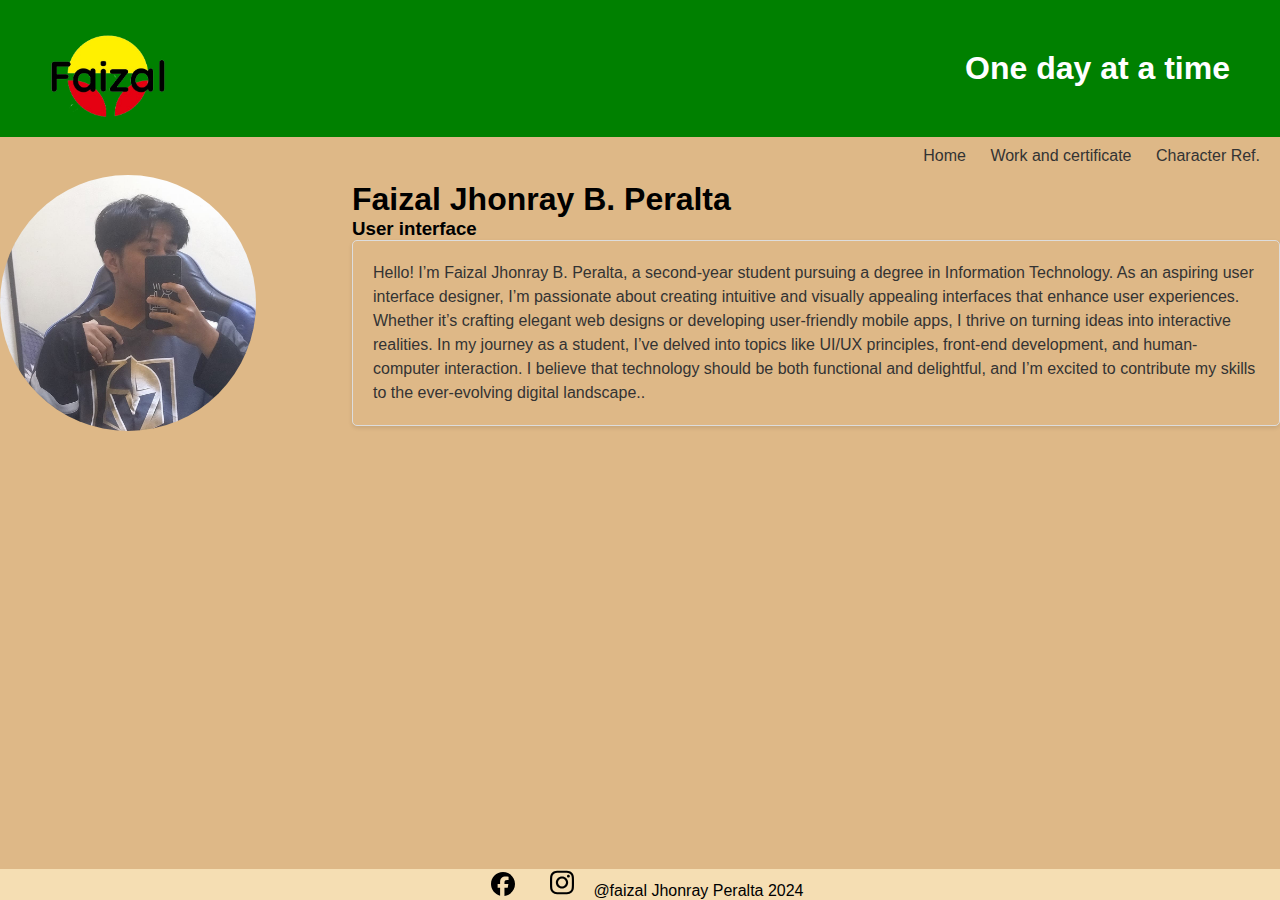
<file: index.html>
<!DOCTYPE html>
<html lang="en">
<head>
  <meta charset="UTF-8">
  <meta name="viewport" content="width=device-width, initial-scale=1.0">
  <link rel="stylesheet" href="style.css">
  <title>Portfolio</title>
</head>
<body>

  <header class="header">
    <h1>One day at a time</h1>
    <div class="logo">
        <img src="image/Screenshot_2024-03-12_175210-removebg-preview.png" alt="">
    </div>
</header>

<div class="head">    
    <nav class="hea1">
        <a href="index.html">Home</a> 
        <a href="work.html">Work and certificate</a>
        <a href="ref.html">Character Ref.</a>
    </nav>
</div>

<div class="info">
  <img src="image/Profile picture.jpg" alt="">
<div class="info22 ">
  <h1>Faizal Jhonray  B. Peralta </h1>
<h3>User interface</h3>
  <span class="infoma">Hello! I’m Faizal Jhonray B. Peralta, a second-year student pursuing a degree in Information Technology. As an aspiring user interface designer, I’m passionate about creating intuitive and visually appealing interfaces that enhance user experiences. Whether it’s crafting elegant web designs or developing user-friendly mobile apps, I thrive on turning ideas into interactive realities. 
    In my journey as a student, I’ve delved into topics like UI/UX principles, front-end development, and human-computer interaction. I believe that technology should be both functional and delightful, and I’m excited to contribute my skills to the ever-evolving digital landscape..</span>

</div>
</div>

<footer class="footer">
  <a href="https://www.facebook.com/faizal.peralta.96?mibextid=ZbWKwL" target="_blank"><img src="image/facebook.svg" alt=""></a>
  <a href="https://www.instagram.com/irayjhon" target="_blank"><img src="image/instagram.svg" alt=""></a>
  <span>@faizal Jhonray Peralta 2024</span>
</footer>


</body>
</html>
</file>
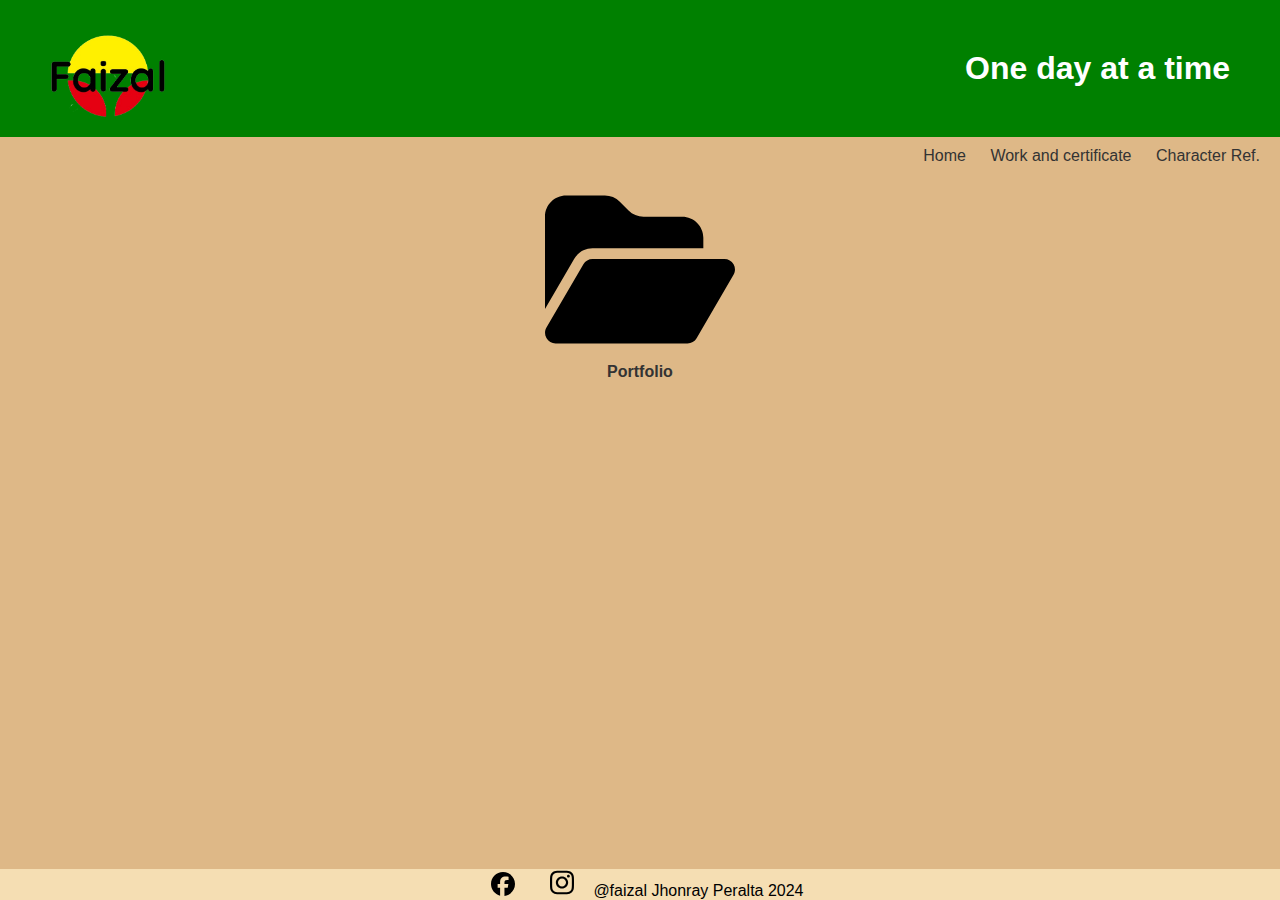
<file: ref.html>
<!DOCTYPE html>
<html lang="en">
<head>
    <meta charset="UTF-8">
    <meta name="viewport" content="width=device-width, initial-scale=1.0">
    <link rel="stylesheet" href="style.css">
    <title>Document</title>
</head>
<body>
    <header class="header">
        <h1>One day at a time</h1>
        <div class="logo">
            <img src="image/Screenshot_2024-03-12_175210-removebg-preview.png" alt="">
        </div>
    </header>
    
    <div class="head">    
        <nav class="hea1">
            <a href="index.html">Home</a> 
            <a href="work.html">Work and certificate</a>
            <a href="ref.html">Character Ref.</a>
        </nav>
</div>

<div class="folderpage">
</a>
<a href="https://faizaljhonrayperalta.jobs180.com/">
    <img src="image/folder-open-solid.svg" alt="Folder Icon" width="190px">
    <h1>Portfolio</h1>
</a>
</div>
    </body>

    <footer class="footer">
        <a href="https://www.facebook.com/faizal.peralta.96?mibextid=ZbWKwL" target="_blank"><img src="image/facebook.svg" alt=""></a>
        <a href="https://www.instagram.com/irayjhon" target="_blank"><img src="image/instagram.svg" alt=""></a>
        <span>@faizal Jhonray Peralta 2024</span>
      </footer>
</html>
</file>
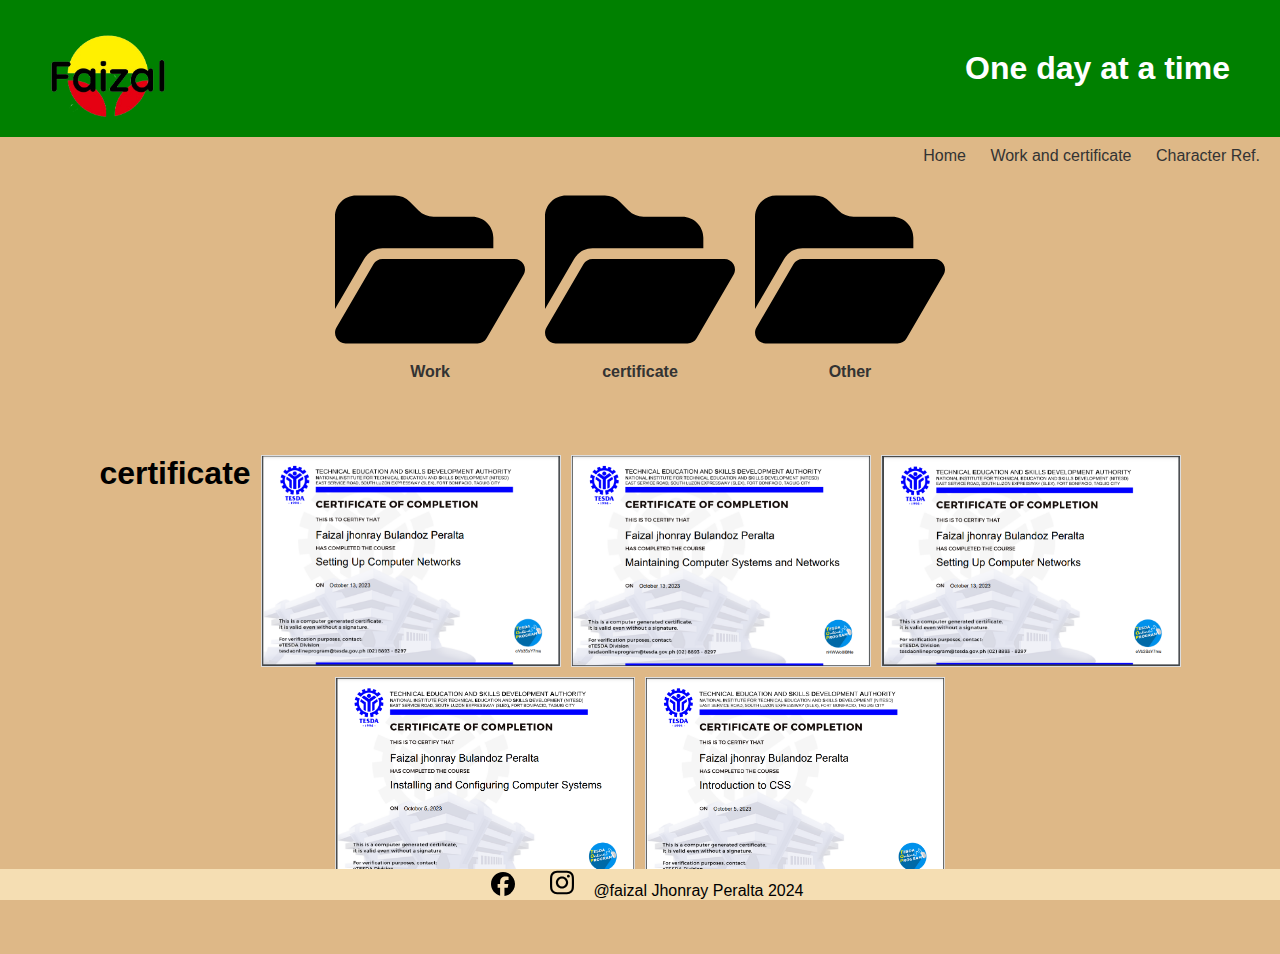
<file: work.html>
<!DOCTYPE html>
<html lang="en">
<head>
    <meta charset="UTF-8">
    <meta name="viewport" content="width=device-width, initial-scale=1.0">
    <link rel="stylesheet" href="style.css">
    <title>Document</title>
</head>
<body>
    <header class="header">
        <h1>One day at a time</h1>
        <div class="logo">
            <img src="image/Screenshot_2024-03-12_175210-removebg-preview.png" alt="">
        </div>
    </header>
    
    <div class="head">    
        <nav class="hea1">
            <a href="index.html">Home</a> 
            <a href="work.html">Work and certificate</a>
            <a href="ref.html">Character Ref.</a>
            </nav>
    </div>

    <div class="folderpage">
        

    <a href="https://drive.google.com/drive/folders/1NCLYkUXxqkKJFbgIOgjex2NZuKv58uG6?usp=sharing">
        <img src="image/folder-open-solid.svg" alt="Folder Icon" width="190px">
        <h1>Work</h1>
    </a>
    <a href="https://drive.google.com/drive/folders/1JESDRwTtbZqLF9KMHtCUX4lW76YfnnHi?usp=sharing">
        <img src="image/folder-open-solid.svg" alt="Folder Icon" width="190px">
        <h1>certificate</h1>
    </a>
    <a href="your_destination_page.html">
        <img src="image/folder-open-solid.svg" alt="Folder Icon" width="190px">
        <h1>Other</h1>
    </a>
  </div>



<div class="ceti">

    <h1>certificate</h1>

    <img src="image/Screenshot 2024-03-18 171221.png" alt="">
    <img src="image/Screenshot 2024-03-18 171305.png" alt="">
    <img src="image/Screenshot 2024-03-18 171853.png" alt="">
    <img src="image/Screenshot 2024-03-18 171957.png" alt="">
    <img src="image/Screenshot 2024-03-18 172547.png" alt="">

</div>

<div class="work">

<h1>     </h1>


</div>


     </body>

     <footer class="footer">
        <a href="https://www.facebook.com/faizal.peralta.96?mibextid=ZbWKwL" target="_blank"><img src="image/facebook.svg" alt=""></a>
        <a href="https://www.instagram.com/irayjhon" target="_blank"><img src="image/instagram.svg" alt=""></a>
        <span>@faizal Jhonray Peralta 2024</span>
      </footer>
</html>
</file>
<file: style.css>
* {
  margin: 0;
  padding: 0;
  box-sizing: border-box;
}


body {
  font-family: Arial, sans-serif;
  background-color: burlywood;
  overflow-y: scroll;
}



.header {
  background-color: green;
  color: #fff;
  padding: 50px;
  text-align: right;
}

.logo {
  position: absolute;
  top: 10px;
  left: 10px; 
}
.logo img {
  width: 190px;
  height: auto;
}


.head {
  background-color: burlywood;
  padding: 10px;
  text-align: right;
}

.head .hea1 a {
  color: #333;
  text-decoration: none;
  margin: 0 10px;
}

.head .hea1 a:hover {
  color: #666;
}

/* .info .info22{
  margin-bottom: 90%;
  margin-left: 26%;
} */

.info {
  display: flex;
  gap: 6rem;
}

.info22 {
  display: flex;
  flex-direction: column;
  justify-content: center;
  /* align-items: ; */
}

.info img {
  width: 20%;
  border-radius: 50%;
}

.infoma {
  font-family: Arial, sans-serif;
  font-size: 16px;
  line-height: 1.5;
  color: #333;
  padding: 20px;
  border: 1px solid #ddd;
  border-radius: 5px;
  box-shadow: 0 2px 4px rgba(0, 0, 0, 0.1);
}



/*css safolderpage*/

.folderpage {
            display: flex;
            flex-wrap: wrap;
            justify-content: center;
        }
        
        .folderpage a {
          display: block;
          text-align: center;
          margin: 10px;
          text-decoration: none;
          color: #333;
      }


      .folderpage a:hover {
          box-shadow: 0 0 10px black;
      }

      .folderpage img {
          width: 190px;
          height: auto;
      }

      .folderpage h1 {
          font-size: 16px;
          margin-top: 5px;
      }





/* Css sa footer */
.footer {
  position: fixed;
  left: 0;
  bottom: 0;
  width: 100%;
  background-color: wheat;
  color: black;
  text-align: center;
}

.footer a {
  color: #fff;
  text-decoration: none;
  margin: 0 10px;
}

.footer a:hover {
  text-decoration: underline;
}

.footer img {
  width: 24px;
  height: auto;
  margin: 0 5px; 
}




/* styles.css */

.ceti {
  margin: 5%;
  margin-top: 5%;
  display: flex;
  flex-wrap: wrap;
  gap: 10px; 
  justify-content: center; 
}


.ceti img {
  width: 100%; 
  max-width: 300px; 
  border: 1px solid #ddd; 
  transition: transform 0.2s ease; 
}


.ceti img:hover {
  transform: scale(1.05); 
}


.work{
  margin: 5%;
}
</file>
